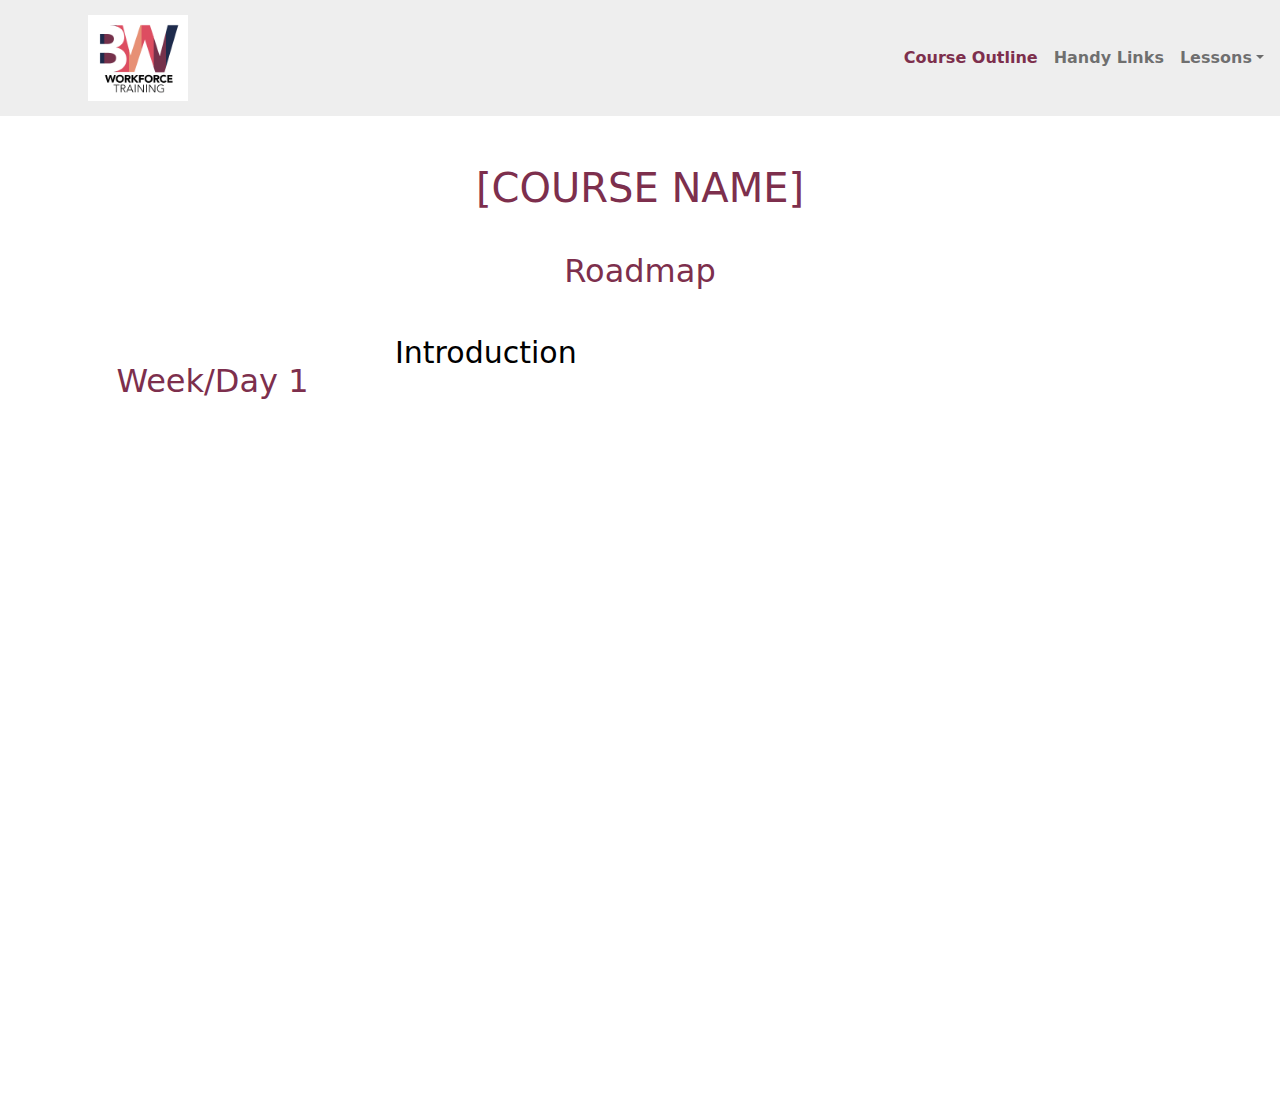
<file: index.html>
<!DOCTYPE html>
<html lang="en">
<head>
    <meta charset="UTF-8">
    <meta name="viewport" content="width=device-width, initial-scale=1.0">
    <meta http-equiv="X-UA-Compatible" content="ie=edge">
    <title>[COURSE TITLE]</title>
    <link rel="icon" type="image/png" href="favicon.png">
    <link rel="stylesheet" href="css/bootstrap.min.css">
    <link rel="stylesheet" href="css/style.css">
</head>

<body>
  <header>
    <div class="logo"><a href="index.html"><img class="img-fluid" src="img/bitwise_workforce_training.png" alt="bitwise workforce logo"></a></div>
    <nav class="navbar navbar-expand-lg navbar-light">
      <button class="navbar-toggler" type="button" data-toggle="collapse" data-target="#navbarNav" aria-controls="navbarNav" aria-expanded="false" aria-label="Toggle navigation">
        <span class="navbar-toggler-icon"></span>
      </button>
      <div class="collapse navbar-collapse" id="navbarNav">
        <ul class="navbar-nav">
          <li class="nav-item">
            <a class="nav-link active" href="index.html">Course Outline</a>
          </li>
          <li class="nav-item">
            <a class="nav-link" href="links.html">Handy Links</a>
          </li>
          <li class="nav-item dropdown">
            <a class="nav-link dropdown-toggle" href="#" id="navbarDropdownMenuLink" data-toggle="dropdown" role="button" aria-expanded="true">Lessons</a>
            <ul class="dropdown-menu dropdown-menu-right" aria-labelledby="navbarDropdownMenuLink">
              <li><a class="dropdown-item" href="one.html">Day One</a></li>
              <li><hr class="dropdown-divider"></li>
              <li><a class="dropdown-item" href="final.html">Final Project</a></li>
            </ul>
          </li>
        </ul>
      </div>
    </nav>
  </header>

  <main class="container padtop3">
    <div class="row">
      <div class="col text-center">
        <h1>[COURSE NAME]</h1>
      </div>
    </div>

    <div class="row">
      <div class="col text-center">
        <h2 class="title">Roadmap</h2>
      </div>
    </div>

    <section class="row section">
      <div class="row">
        <aside class="col">
          <h2>Week/Day 1</h2>
        </aside>
        <div class="col-9">
          <ul class="points">
            <li>Introduction</li>
          </ul>
        </div>
      </div>
      <!-- TO ADD MORE WEEKS/DAYS -->
      <!-- 
        <div class="row">
          <aside class="col"><h2>Week/Day #</h2></aside>
          <div class="col-9">
            <ul class="points">
              <li>Item</li>
            </ul>
          </div>
        </div> 
      -->
    </section>
  </main>

  

  <script src="https://cdn.jsdelivr.net/npm/popper.js@1.16.0/dist/umd/popper.min.js" integrity="sha384-Q6E9RHvbIyZFJoft+2mJbHaEWldlvI9IOYy5n3zV9zzTtmI3UksdQRVvoxMfooAo" crossorigin="anonymous"></script>
  <script type="text/javascript" src="js/bootstrap.min.js" integrity="sha384-oesi62hOLfzrys4LxRF63OJCXdXDipiYWBnvTl9Y9/TRlw5xlKIEHpNyvvDShgf/" crossorigin="anonymous"></script>
  <script type="text/javascript" src="js/script.js"></script>
</body>
</html>
</file>
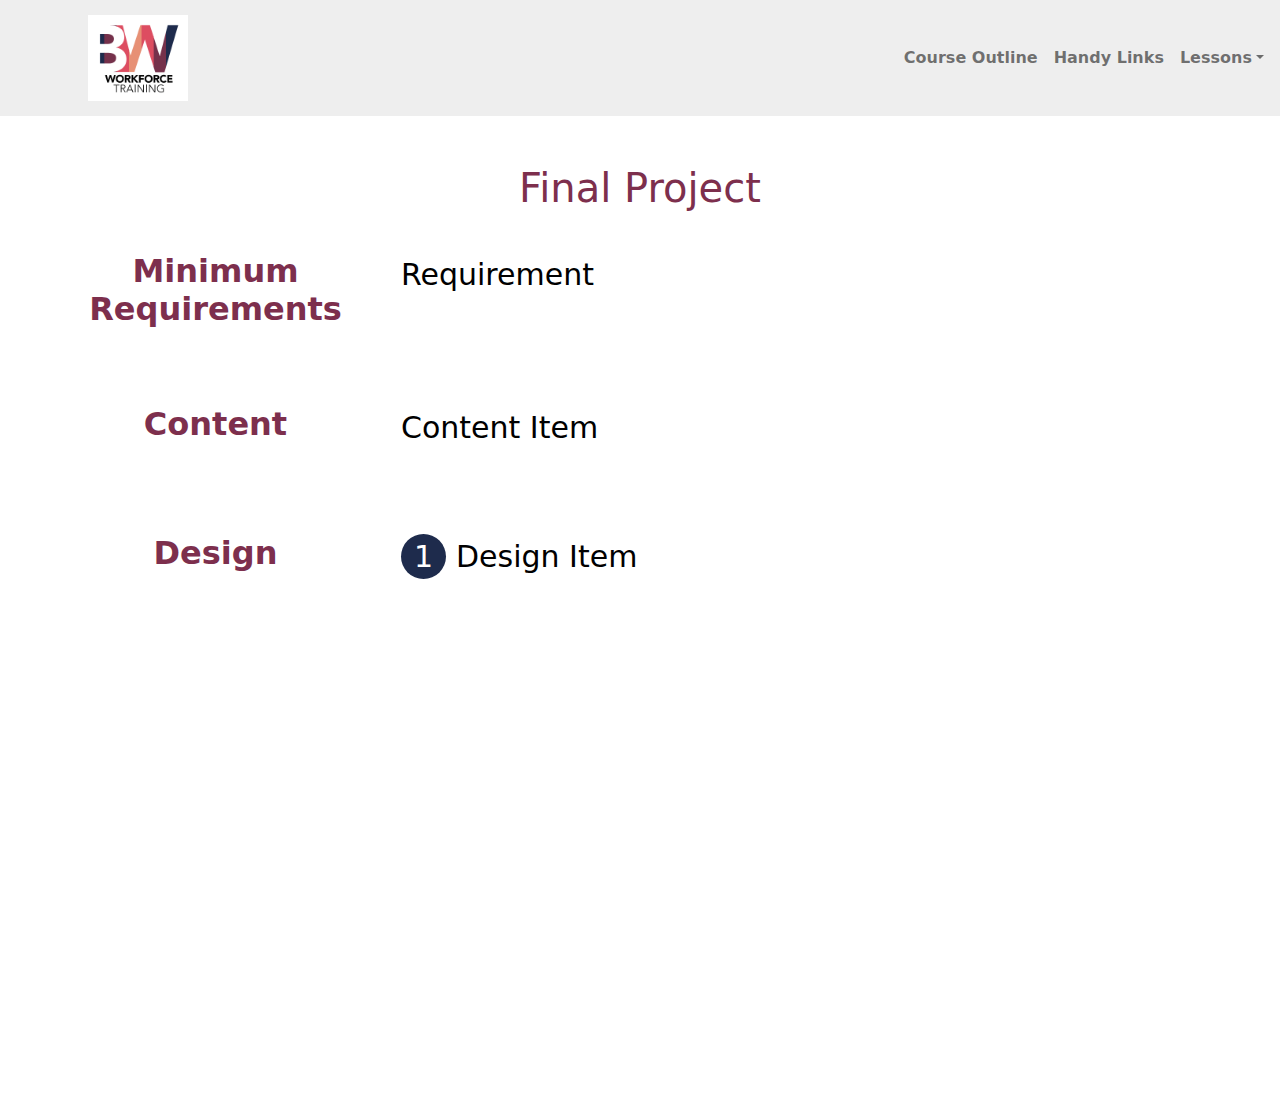
<file: final.html>
<!DOCTYPE html>
<html lang="en">
<head>
    <meta charset="UTF-8">
    <meta name="viewport" content="width=device-width, initial-scale=1.0">
    <meta http-equiv="X-UA-Compatible" content="ie=edge">
    <title>[COURSE TITLE]</title>
    <link rel="icon" type="image/png" href="favicon.png">
    <link rel="stylesheet" href="css/bootstrap.min.css">
    <link rel="stylesheet" href="css/style.css">
</head>

<body>
  <header>
    <div class="logo"><a href="index.html"><img class="img-fluid" src="img/bitwise_workforce_training.png" alt="bitwise workforce logo"></a></div>
    <nav class="navbar navbar-expand-lg navbar-light">
      <button class="navbar-toggler" type="button" data-toggle="collapse" data-target="#navbarNav" aria-controls="navbarNav" aria-expanded="false" aria-label="Toggle navigation">
        <span class="navbar-toggler-icon"></span>
      </button>
      <div class="collapse navbar-collapse" id="navbarNav">
        <ul class="navbar-nav">
          <li class="nav-item">
            <a class="nav-link" href="index.html">Course Outline</a>
          </li>
          <li class="nav-item">
            <a class="nav-link" href="links.html">Handy Links</a>
          </li>
          <li class="nav-item dropdown">
            <a class="nav-link dropdown-toggle" href="#" id="navbarDropdownMenuLink" data-toggle="dropdown" role="button" aria-expanded="true">Lessons</a>
            <ul class="dropdown-menu dropdown-menu-right" aria-labelledby="navbarDropdownMenuLink">
              <li><a class="dropdown-item" href="one.html">Day One</a></li>
              <li><hr class="dropdown-divider"></li>
              <li><a class="dropdown-item active" href="final.html">Final Project</a></li>
            </ul>
          </li>
        </ul>
      </div>
    </nav>
  </header>

  <main class="container padtop3">
      <div class="row">
        <div class="col text-center">
          <h1>Final Project</h1>
        </div>
      </div>

      <section class="row section"><!-- Minimum Requirements -->
        <aside class="col">
          <h2 id="minimum-requirements">
            <a href="#minimum-requirements" target="_blank">
              Minimum Requirements
            </a>
          </h2>
        </aside>
        <div class="col-9">
          <ul class="points">
            <li>Requirement</li>
          </ul>
        </div>
      </section><!-- end Minimum Requirements -->

      <section class="row section"><!-- Content -->
        <aside class="col-sm-3">
            <h2 id="content"><a href="#content" target="_blank">Content</a></h2>
        </aside>
        <div class="col-md-9">
          <ul class="points">
            <li>Content Item</li>
          </ul>
        </div>
      </section><!-- end Content -->

      <section class="row section"><!-- Design -->
        <aside class="col">
          <h2 id="design"><a href="#design" target="_blank">Design</a></h2>
        </aside>
        <div class="col-9">
          <ol class="points">
            <li>Design Item</li>
          </ol>
        </div>
      </section><!-- end Design -->
  </main>

  <script src="https://cdn.jsdelivr.net/npm/popper.js@1.16.0/dist/umd/popper.min.js" integrity="sha384-Q6E9RHvbIyZFJoft+2mJbHaEWldlvI9IOYy5n3zV9zzTtmI3UksdQRVvoxMfooAo" crossorigin="anonymous"></script>
  <script type="text/javascript" src="js/bootstrap.min.js" integrity="sha384-oesi62hOLfzrys4LxRF63OJCXdXDipiYWBnvTl9Y9/TRlw5xlKIEHpNyvvDShgf/" crossorigin="anonymous"></script>
  <script type="text/javascript" src="js/script.js"></script>
</body>
</html>
</file>
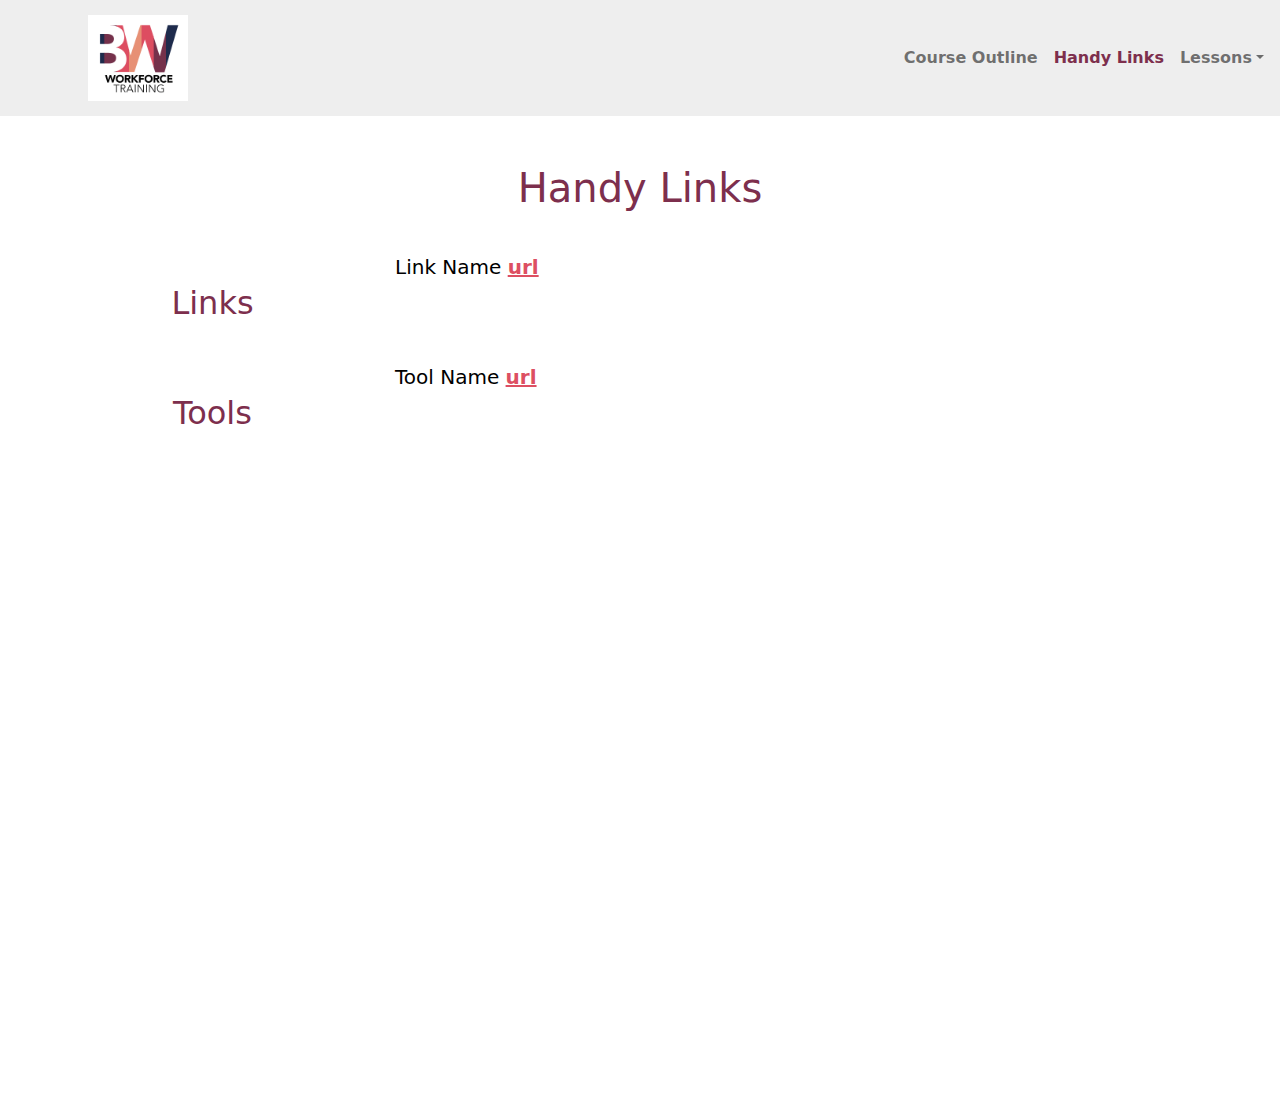
<file: links.html>
<!DOCTYPE html>
<html lang="en">
<head>
    <meta charset="UTF-8">
    <meta name="viewport" content="width=device-width, initial-scale=1.0">
    <meta http-equiv="X-UA-Compatible" content="ie=edge">
    <title>[COURSE TITLE]</title>
    <link rel="icon" type="image/png" href="favicon.png">
    <link rel="stylesheet" href="css/bootstrap.min.css">
    <link rel="stylesheet" href="css/style.css">
</head>
<body>
  <header>
    <div class="logo"><a href="index.html"><img class="img-fluid" src="img/bitwise_workforce_training.png" alt="bitwise workforce logo"></a></div>
    <nav class="navbar navbar-expand-lg navbar-light">
      <button class="navbar-toggler" type="button" data-toggle="collapse" data-target="#navbarNav" aria-controls="navbarNav" aria-expanded="false" aria-label="Toggle navigation">
        <span class="navbar-toggler-icon"></span>
      </button>
      <div class="collapse navbar-collapse" id="navbarNav">
        <ul class="navbar-nav">
          <li class="nav-item">
            <a class="nav-link" href="index.html">Course Outline</a>
          </li>
          <li class="nav-item">
            <a class="nav-link active" href="links.html">Handy Links</a>
          </li>
          <li class="nav-item dropdown">
            <a class="nav-link dropdown-toggle" href="#" id="navbarDropdownMenuLink" data-toggle="dropdown" role="button" aria-expanded="true">Lessons</a>
            <ul class="dropdown-menu dropdown-menu-right" aria-labelledby="navbarDropdownMenuLink">
              <li><a class="dropdown-item" href="one.html">Day One</a></li>
              <li><hr class="dropdown-divider"></li>
              <li><a class="dropdown-item" href="final.html">Final Project</a></li>
            </ul>
          </li>
        </ul>
      </div>
    </nav>
  </header>

  <div class="container padtop3">
      <div class="row">
        <div class="col text-center">
          <h1>Handy Links</h1>
        </div>
      </div>

      <div class="row section">
          <div class="row">
            <aside class="col"><h2>Links</h2></aside>
            <main class="col-9">
              <ul class="points">
                <li>Link Name  <a href="#" target="_blank">url</a></li>
              </ul>
            </main>
          </div>
          <div class="row">
            <aside class="col"><h2>Tools</h2></aside>
            <main class="col-9">
              <ul class="points">
                <li>Tool Name  <a href="#" target="_blank">url</a></li>
              </ul>
            </main>
          </div>
      </div>
  </div>

  <script src="https://cdn.jsdelivr.net/npm/popper.js@1.16.0/dist/umd/popper.min.js" integrity="sha384-Q6E9RHvbIyZFJoft+2mJbHaEWldlvI9IOYy5n3zV9zzTtmI3UksdQRVvoxMfooAo" crossorigin="anonymous"></script>
  <script src="js/bootstrap.min.js" integrity="sha384-oesi62hOLfzrys4LxRF63OJCXdXDipiYWBnvTl9Y9/TRlw5xlKIEHpNyvvDShgf/" crossorigin="anonymous"></script>
  <script src="js/script.js"></script>
</body>
</html>
</file>
<file: css/style.css>
html {
    --primary-color: #7D2F4D;
    --secondary-color: #1e2b4c;
    --default-link-color: #dd4f62;
    --default-background-color: white;
    --default-text-color: black;
    --header-background-color: #eeeeee;
    --header-link-color: rgba(0, 0, 0, .55);

    scroll-padding-top: 116px;
    /* height of sticky header */
}



@media (prefers-color-scheme: dark) {
    html {
        --primary-color: #e79075;
        --secondary-color: black;
        --default-background-color: #282c34;
        --default-text-color: white;
        --header-background-color: #171a1f;
        --header-link-color: #eee;
    }
}

/* UNIVERSALS */
body,
html {
    background: var(--default-background-color);
    color: var(--default-text-color);
    padding: 0;
    margin: 0;
    position: relative;
    top: 0;
    left: 0;
    right: 0;
    bottom: 0;
}

section,
aside {
    font-size: 1.5em;
}

a {
    color: var(--default-link-color);
    font-weight: bold;
}

a:hover {
    text-decoration: none;
    color: var(--primary-color);
}

h1, h2, h3, h4, h5, h6 {
    color: var(--primary-color);
}

h2>a {
    color: var(--primary-color);
    text-decoration: none;
}

p {
    font-size: 1.2em;
}

.points {
    font-size: 1.25em;
}

ul.points {
    list-style: none;
}

ol {
    font-size: 1.2em;
}

ol.points {
    list-style: none;
    counter-reset: step;
}

ol.points>li {
    margin-bottom: 10px;
}

ol.points>li::before {
    background: #1e2b4c;
    color: #fff;
    display: inline-block;
    content: counter(step);
    counter-increment: step;
    width: 45px;
    height: 45px;
    border-radius: 23px;
    text-align: center;
    margin-right: 10px;
}

.nested-points {
    margin-left: 24px;
    font-size: 1em;
}

.bulleted-points {
    list-style-type: circle;
}

.dashed-list {
    list-style-type: square;
}

.text-bold {
    font-weight: bold;
}

.padtop3 {
    padding-top: 3em;
}

pre {
    color: #fff;
}

pre code {
    padding: .5em;
    font-size: 20px;
}

.highlight-circle {
    display: inline-block;
    height: 20px;
    width: 20px;
    border-radius: 50%;
    border: 1px solid #A52F23;
    animation: fade-in infinite 3s;
    padding-left: 4px;
}

.highlight-block {
    background-color: yellow;
    color: var(--primary-color);
    animation: fade-in infinite 3s;
}

.container,
.container-fluid {
    padding-bottom: 160px;
    min-height: 110vh;
}

/* JS HELPERS */
.header-fixed {
    background: var(--header-background-color);
    position: fixed;
    top: 0;
    left: 0;
    right: 0;
    animation: roll-down .2s ease-in;
    z-index: 10;
}

.header-relative {
    background: var(--header-background-color);
    position: relative;
    animation: fade-in .4s ease-in;
}

.js-link {
    font-weight: bold
}

.js-link:hover {
    cursor: pointer;
    color: var(--primary-color);
}

/* HEADER */
header {
    display: flex;
    align-items: center;
    justify-content: space-between;
    background-color: #eee;
    padding: .5em;
}

.logo {
    margin-left: 5em;
    border-radius: 50%;
    height: 100px;
    width: 100px;
    animation: color-swirl 2s ease-in-out;
}

.logo a {
    font-size: 1.75em;
    color: #fff;
    height: 100%;
    width: 100%;
    display: flex;
    justify-content: center;
    align-items: center;
}

.logo a img {
    background: #fff;
}

.nav {
    font-weight: bold;
}

.navbar-default {
    background-color: #eee;
    border: none;
}

.navbar-light .navbar-nav .nav-link {
    color: var(--header-link-color);
}

.navbar-light .navbar-nav .nav-link.active,
.navbar-light .navbar-nav .show>.nav-link,
.navbar-light .navbar-nav .nav-link:focus,
.navbar-light .navbar-nav .nav-link:hover {
    color: var(--primary-color);
}

.img-med {
    max-width: 500px;
}

/* MAIN STYLES */
.section {
    margin-bottom: 1.5em;
}

.section>div,
.section aside {
    margin-top: 2rem;
}

aside {
    color: #A52F23;
    text-align: center;
}

aside h2 {
    margin-top: 0;
}

.section aside {
    animation: from-top 1.5s ease-in-out;
}

.section section {
    animation: from-right 1.5s ease-in-out;
}

.title {
    animation: fade-in 2s ease-in-out;
    margin-top: 1em;
}

details {
    background-color: #eee;
    padding: 10px;
}

summary {
    font-weight: bold;
}

.hide-answer {
    display: none;
}

.reveal-text:hover+.hide-answer {
    display: block;
    animation: fade-in .5s ease-in-out;
}

.pagination-nav {
    padding: 5px;
    position: fixed;
    bottom: 10px;
    right: 10px;
    background: rgba(0, 0, 0, .2);
    border-radius: 10px;
}

.pagination-nav>a {
    display: inline-block;
    border: 1px solid #999;
    padding: 10px 0;
    width: 100px;
    text-decoration: none;
    background: #fff;
    text-align: center;
    border-radius: 10px;
}


.fade-1 {
    animation: fade-in 6.5s ease-in-out infinite;
    opacity: 0;
}

.fade-2 {
    animation: fade-in 6.5s ease-in-out infinite;
    opacity: 0;
}

.fade-3 {
    animation: fade-in 6.5s ease-in-out infinite;
    opacity: 0;
}

.fade-4 {
    animation: fade-in 6.5s 10s ease-in-out infinite;
    opacity: 0;
}

.fade-5 {
    animation: fade-in 6.5s 12s ease-in-out infinite;
    opacity: 0;
}

.fade-6 {
    animation: fade-in 6.5s 14s ease-in-out infinite;
    opacity: 0;
}

/* ANIMATIONS */
@keyframes from-top {
    from {
        opacity: 0;
        position: relative;
        top: -200px;
        color: #eee;
    }

    to {
        opacity: 1;
        position: relative;
        top: 0;
    }
}

@keyframes from-right {
    from {
        opacity: .5;
        right: -2000px;
    }

    to {
        opacity: 1;
        right: 0;
    }
}

@keyframes fade-in {
    from {
        opacity: 0;
    }

    to {
        opacity: 1;
    }
}

@keyframes color-swirl {
    from {
        /* background-color: #FFFFFF; */
        transform: rotate(0deg);
    }

    to {
        /* background-color: #F7DA4D; */
        transform: rotate(360deg);
    }
}

@keyframes roll-down {
    from {
        transform: translateY(-85px);
    }

    to {
        transform: translateY(0px);
    }
}
</file>
